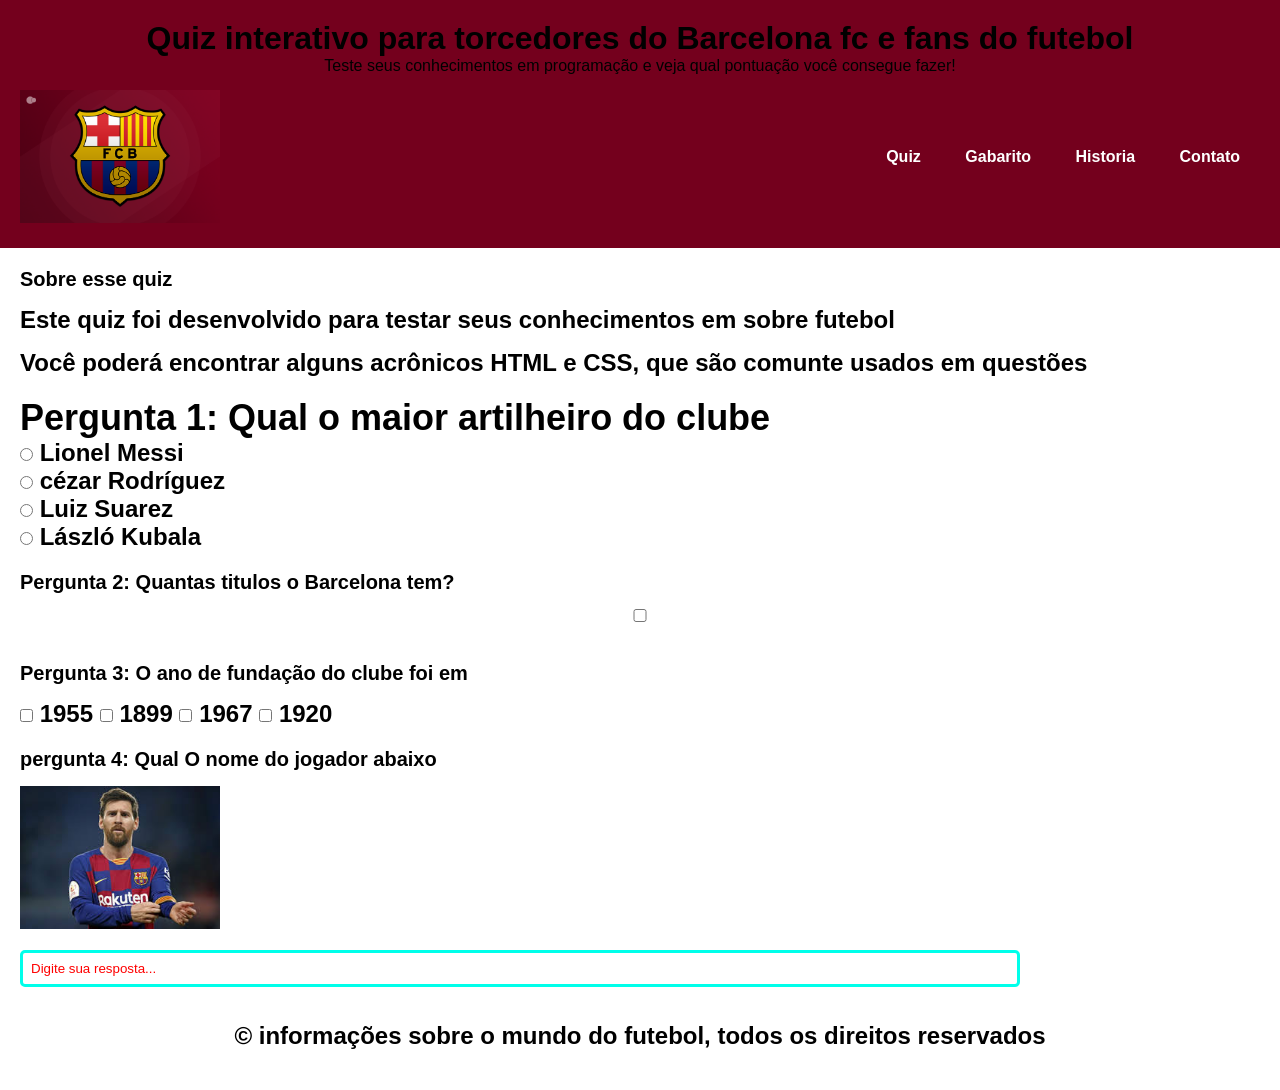
<file: index.html>
<!DOCTYPE html>
<html lang="pt-br">
<head>
    <meta charset="UTF-8">
    <meta name="viewport" content="width=device-width, initial-scale=1.0">
    <title>Quiz sobre o Barcelona</title>
    <link rel="shortcut icon" href="./img/favicon.ico" type="image/x-icon">
    <link rel="stylesheet" href="style.css">
</head>
<body>
    <header>
    <header class="cabecalho">
        <h1>
        Quiz interativo para torcedores do Barcelona fc e fans do futebol
        </h1>
        <p>
            Teste seus conhecimentos em programação e veja qual pontuação você consegue fazer!
        </p>
        <div class="cabecalho-menu">
            <img src="./img/Barcelona.12.png" alt="Logo do quiz interativo" width="150px" class="cabecalho-menu-img">
            <nav class="menu">
                <a href="index.html">Quiz</a>
                <a href="respostas.html">Gabarito</a>
                <a href="historia.html">Historia</a>
                <a href="contato.html">Contato</a>
            </nav>
        </div>
    </header>
    </main>
    <h2 class ="container">
       <section class="container-secoes">
        <h2 class="subtitulo">
            Sobre esse quiz
        </h2>
        <p>Este quiz foi desenvolvido para testar seus conhecimentos em sobre futebol

        </p>
            <p>
                Você poderá encontrar alguns acrônicos HTML e CSS, que são comunte usados em questões
            </p>
       </section>
<section>
    <h2>
        Pergunta 1: Qual o maior artilheiro do clube 
    </h2>
    <input type="radio" name="pergunta1" id="p1a">
    <label for="p1a">Lionel Messi</label><br>
    <input type="radio" name="pergunta1" id="p1b">
    <label for="p1a">cézar Rodríguez</label><br>
    <input type="radio" name="pergunta1" id="p1b">
    <label for="p1a">Luiz Suarez</label><br>
    <input type="radio" name="pergunta1" id="p1b">
    <label for="p1a">László Kubala</label><br>

    </section class="container-secoes">
        </form>
    </section>

    <section class="container-secoes">
        <h2 class="subtitulo">
            Pergunta 2: Quantas titulos o Barcelona tem?
        </h2>
        <input type="checkbox" name="pergunta2" id="p2" placeholder="Digite sua resposta ...">
    </section>
    <section>
        <h2>
        </h2>
    </section>
    <section class="container-secoes">
        <h2 class="subtitulo">
        Pergunta 3: O ano de fundação do clube foi em
        </h2>
        <form>
            <input type="checkbox" name="pergunta5" id="p5a" value="JavaScript">
            <label for="p5a">1955</label>

            <input type="checkbox" name="pergunta5" id="p5a" value="JavaScript">
            <label for="p5b">1899</label>

            <input type="checkbox" name="pergunta5" id="p5a" value="JavaScript">
            <label for="p5a">1967</label>

            <input type="checkbox" name="pergunta5" id="p5a" value="JavaScript">
            <label for="p5a">1920</label>
        </form>
    </section>
    <section class="container-secoes">
    <section class="container-secoes">
       <h2 class="subtitulo">
      pergunta 4:  Qual O nome do jogador abaixo
       </h2>
       <figure><img src="img/messi.png" alt="Logotipo da linguagem de Programção Java" width="200px" class="figure-img">
    <figcaption>
    </figure>
    <form>
        <input type="text" name="pergunta8" id="p8" placeholder="Digite sua resposta...">
    </form>
    </section>
    </main>
    <footer class="rodapé">
        <p>
            &copy informações sobre o mundo do futebol, todos os direitos reservados    
    </footer>
</body>
</html>
</file>
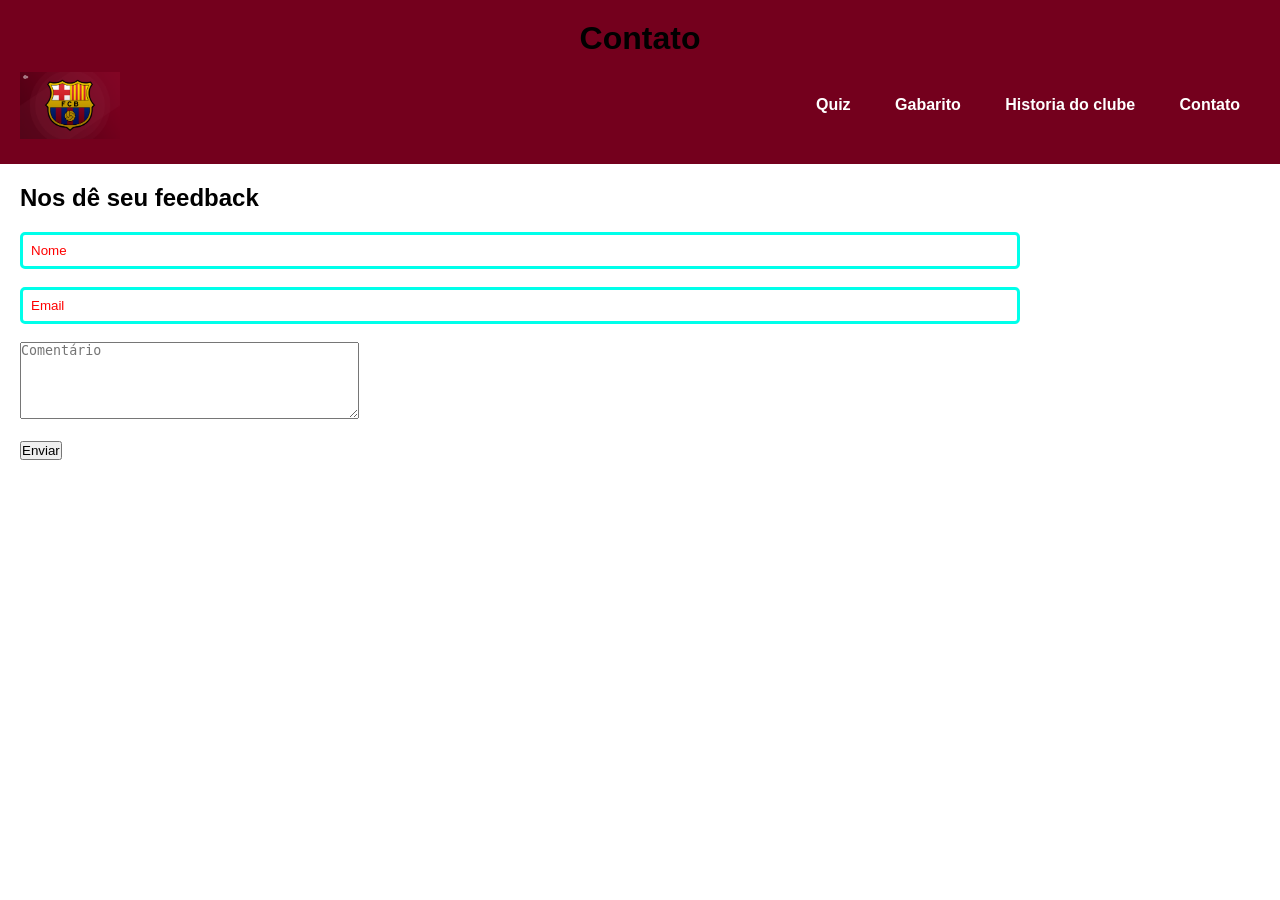
<file: contato.html>
<!DOCTYPE html>
<html lang="pt-br">
<head>
<meta charset="UTF-8">
<meta name="viewport" content="width=device-width, initial-scale=1.0">
<title>Contato</title>
<link rel="stylesheet" href="stylecontato.css">
</head>
<body>

<header class="cabecalho">
<h1>Contato</h1>

<div class="cabecalho-menu">
<img src="img/Barcelona.12.png" width="100px">

<nav class="menu">
<a href="index.html">Quiz</a>
<a href="gabarito.html">Gabarito</a>
<a href="historia.html">Historia do clube</a>
<a href="contato.html">Contato</a>
</nav>
</div>
</header>

<main class="container">

<h2>Nos dê seu feedback</h2>

<form action="index.html">
<input type="text" placeholder="Nome" required><br><br>
<input type="email" placeholder="Email" required><br><br>
<textarea cols="40" rows="5" placeholder="Comentário"></textarea><br><br>
<button type="submit">Enviar</button>
</form>

</main>

<footer class="rodapé">
</footer>

</body>
</html>
</file>
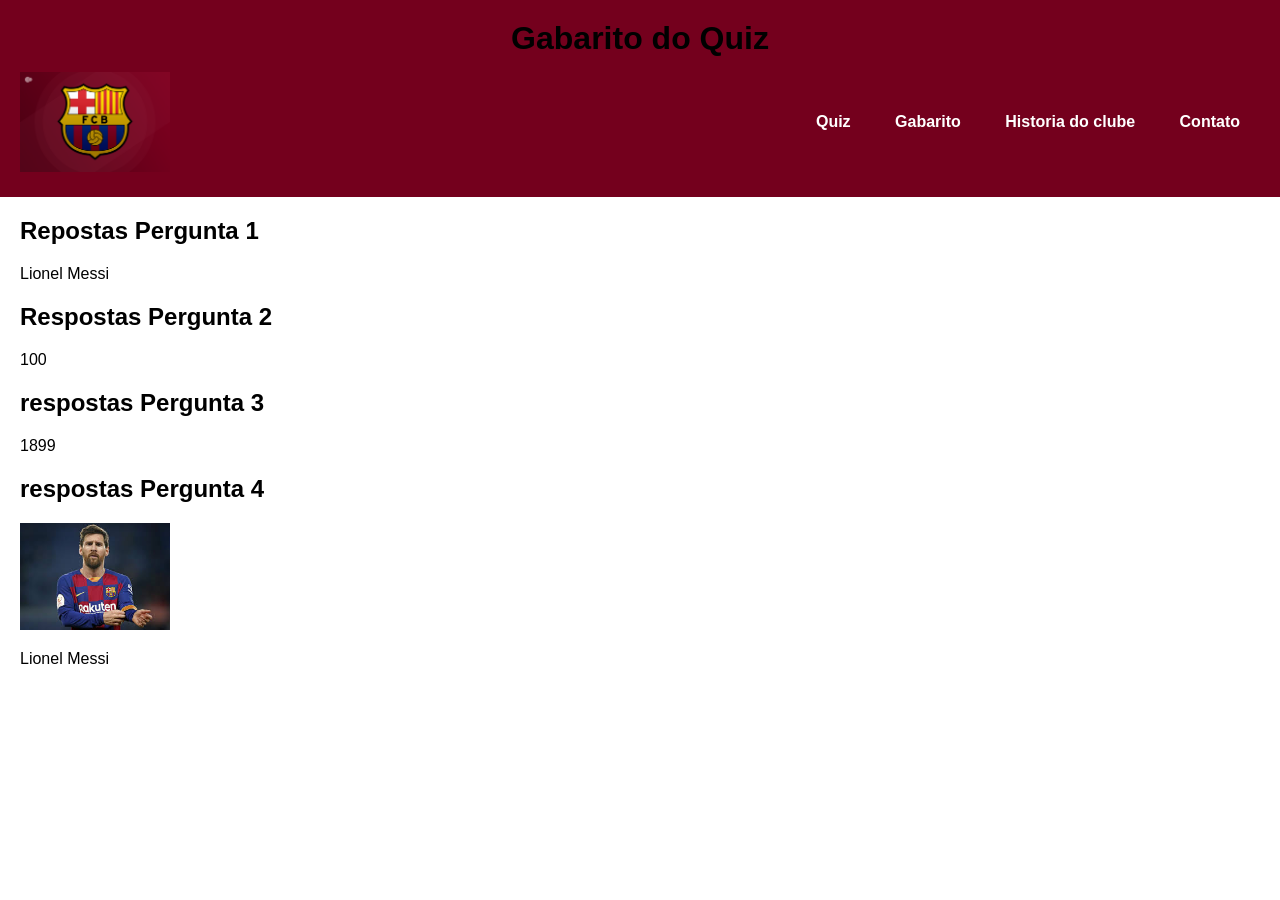
<file: respostas.html>
<!DOCTYPE html>
<html lang="pt-br">
<head>
<meta charset="UTF-8">
<meta name="viewport" content="width=device-width, initial-scale=1.0">
<title>Gabarito</title>
<link rel="stylesheet" href="style.css">
</head>
<body>

<header class="cabecalho">
<h1>Gabarito do Quiz</h1>

<div class="cabecalho-menu">
<img src="img/Barcelona.12.png" width="150px">

<nav class="menu">
<a href="index.html">Quiz</a>
<a href="gabarito.html">Gabarito</a>
<a href="historia.html">Historia do clube</a>
<a href="contato.html">Contato</a>
</nav>
</div>
</header>

<main class="container">

<h2> Repostas Pergunta 1</h2>
<p>Lionel Messi</p>

<h2> Respostas Pergunta 2</h2>
<p>100</p>

<h2> respostas Pergunta 3</h2>
<p>1899</p>

<h2> respostas Pergunta 4</h2>
<img src="img/messi.png" width="150px">
<p>Lionel Messi</p>
</file>
<file: style.css>
*{
    margin: 0;
    padding: 0;
    box-sizing: border-box;
   
}

body{
    background-color: rgb(255, 255, 255);
    color: rgb(0, 0, 0);
    font-family: "Cabin", sans-serif;
    font-weight: 400;
}

.cabecalho{
    background-color: rgb(116, 0, 29);
    text-align: center;
    padding: 20px;
}

.cabecalho-menu{
    display: flex;
    align-items: center;
    justify-content: space-between;
    margin-top: 10px;
    background-color: rgb(116, 0, 29);
    padding: 5px 0;
}

.cabecalho-menu-img{
    width: 200px;
}

.menu a{
   padding: 20px;
   text-decoration: none;
   color:rgb(255, 255, 255);
   font-weight: bold;
}

.menu a:hover{
    background-color: rgb(255, 255, 255);
    color: rgb(1, 3, 1);
    border-radius: 80%;
    transition: 350ms ease;
}

.container{
    display: flex;
    flex-direction: column;
    gap: 20px;
    padding: 20px;
}

.container-secoes{
    display: flex;
    flex-direction: column;
    gap: 15px;
}

.subtitulo{
    color: rgb(0, 0, 0);
    font-size: 20px;

}

input[type="radio"], input[type="checkbox"]{
    accent-color: #00e3fc;
}

input[type="text"], input[type="password"], input
[type="date"], input[type = email]{
    width: 1000px;
    padding: 8px;
    border: solid #00ffea;
    border-radius: 5px;
    outline: none;
    background-color: transparent;
}

input::placeholder{
  color: #ff0000;
}

.menu-suspenso{
    cursor: pointer;
    width: 50px;
    background-color: #ccd595;
    color: black;
    border-radius: 5px;
    outline: none;
    border: none;
}

.figure-img{
    width:"200px"
}

.rodapé{
    background-color: rgb(255, 255, 255);
    color: rgb(0, 0, 0);
    text-align: center;
    padding: 20px;
}

.footer-link{
    color: #ccd595;
    text-decoration: none;
}

.footer-link:hover{
    text-decoration: underline;
}
</file>
<file: stylecontato.css>
*{
    margin: 0;
    padding: 0;
    box-sizing: border-box;
   
}

body{
    background-color: rgb(255, 255, 255);
    color: rgb(0, 0, 0);
    font-family: "Cabin", sans-serif;
    font-weight: 400;
}

.cabecalho{
    background-color: rgb(116, 0, 29);
    text-align: center;
    padding: 20px;
}

.cabecalho-menu{
    display: flex;
    align-items: center;
    justify-content: space-between;
    margin-top: 10px;
    background-color:  rgb(116, 0, 29);
    padding: 5px 0;
}

.cabecalho-menu-img{
    width: 500px;
}

.menu a{
   padding: 20px;
   text-decoration: none;
   color:rgb(255, 255, 255);
   font-weight: bold;
}

.menu a:hover{
    background-color: rgb(255, 255, 255);
    color: rgb(1, 3, 1);
    border-radius: 80%;
    transition: 350ms ease;
}

.container{
    display: flex;
    flex-direction: column;
    gap: 20px;
    padding: 20px;
}

.container-secoes{
    display: flex;
    flex-direction: column;
    gap: 15px;
}

.subtitulo{
    color: rgb(0, 0, 0);
    font-size: 20px;

}

input[type="radio"], input[type="checkbox"]{
    accent-color: #00e3fc;
}

input[type="text"], input[type="password"], input
[type="date"], input[type = email]{
    width: 1000px;
    padding: 8px;
    border: solid #00ffea;
    border-radius: 5px;
    outline: none;
    background-color: transparent;
}

input::placeholder{
  color: #ff0000;
}

.menu-suspenso{
    cursor: pointer;
    width: 50px;
    background-color: #00f7ff;
    color: black;
    border-radius: 5px;
    outline: none;
    border: none;
}

.figure-img{
    width:"200px"
}

.rodapé{
    background-color: rgb(255, 255, 255);
    color: rgb(0, 0, 0);
    text-align: center;
    padding: 20px;
}

.footer-link{
    color: #00f2ff;
    text-decoration: none;
}

.footer-link:hover{
    text-decoration: underline;
}
</file>
